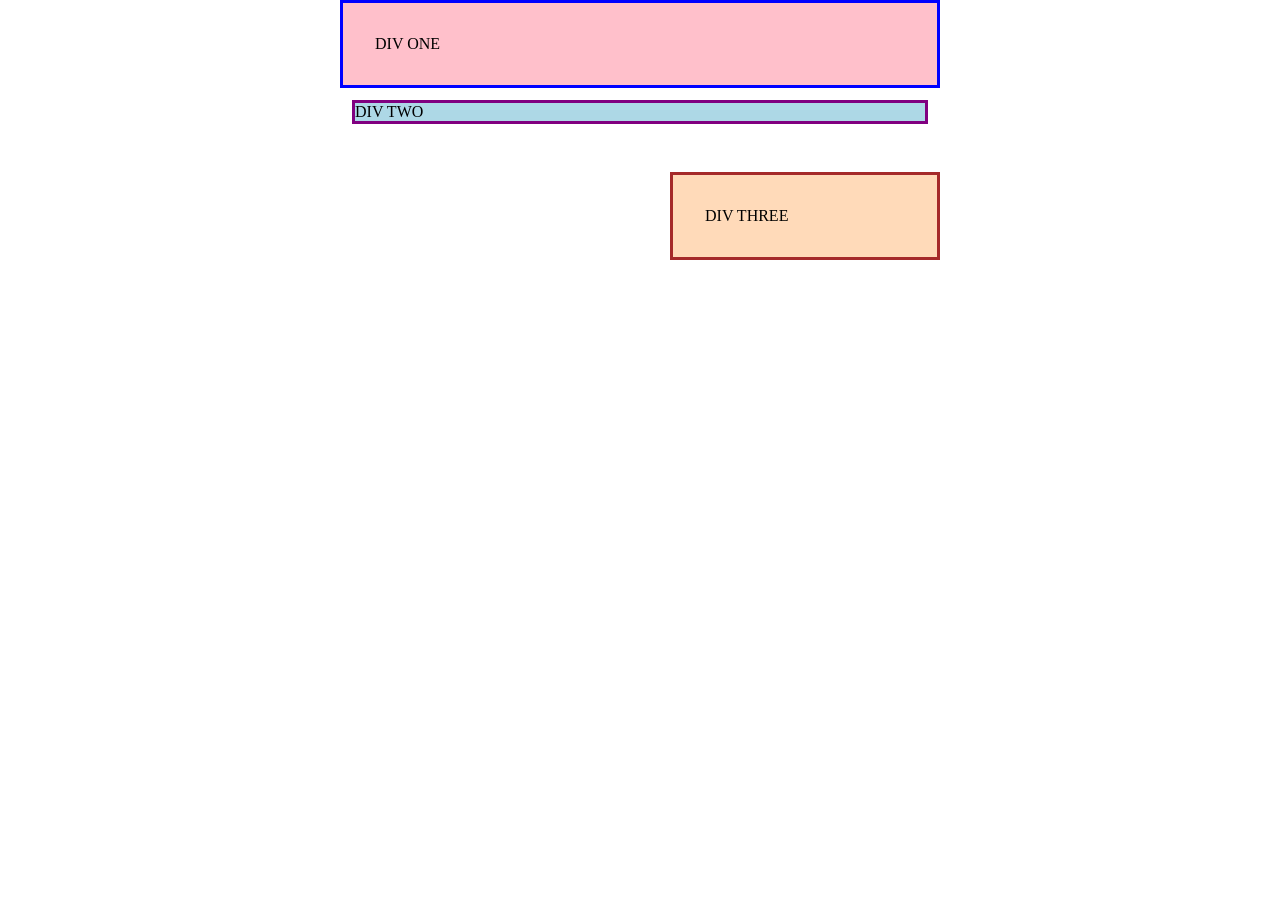
<file: foundations/block-and-inline/01-margin-and-padding-1/index.html>
<!DOCTYPE html>
<html lang="en">
  <head>
    <meta charset="UTF-8">
    <meta http-equiv="X-UA-Compatible" content="IE=edge">
    <meta name="viewport" content="width=device-width, initial-scale=1.0">
    <title>Margin and Padding exercise</title>
    <link rel="stylesheet" href="./style.css">
  </head>
  <body>
    <div class="one">
      DIV ONE
    </div>
    <div class="two">
      DIV TWO
    </div>
    <div class="three">
      DIV THREE
    </div>
  </body>
</html>
</file>
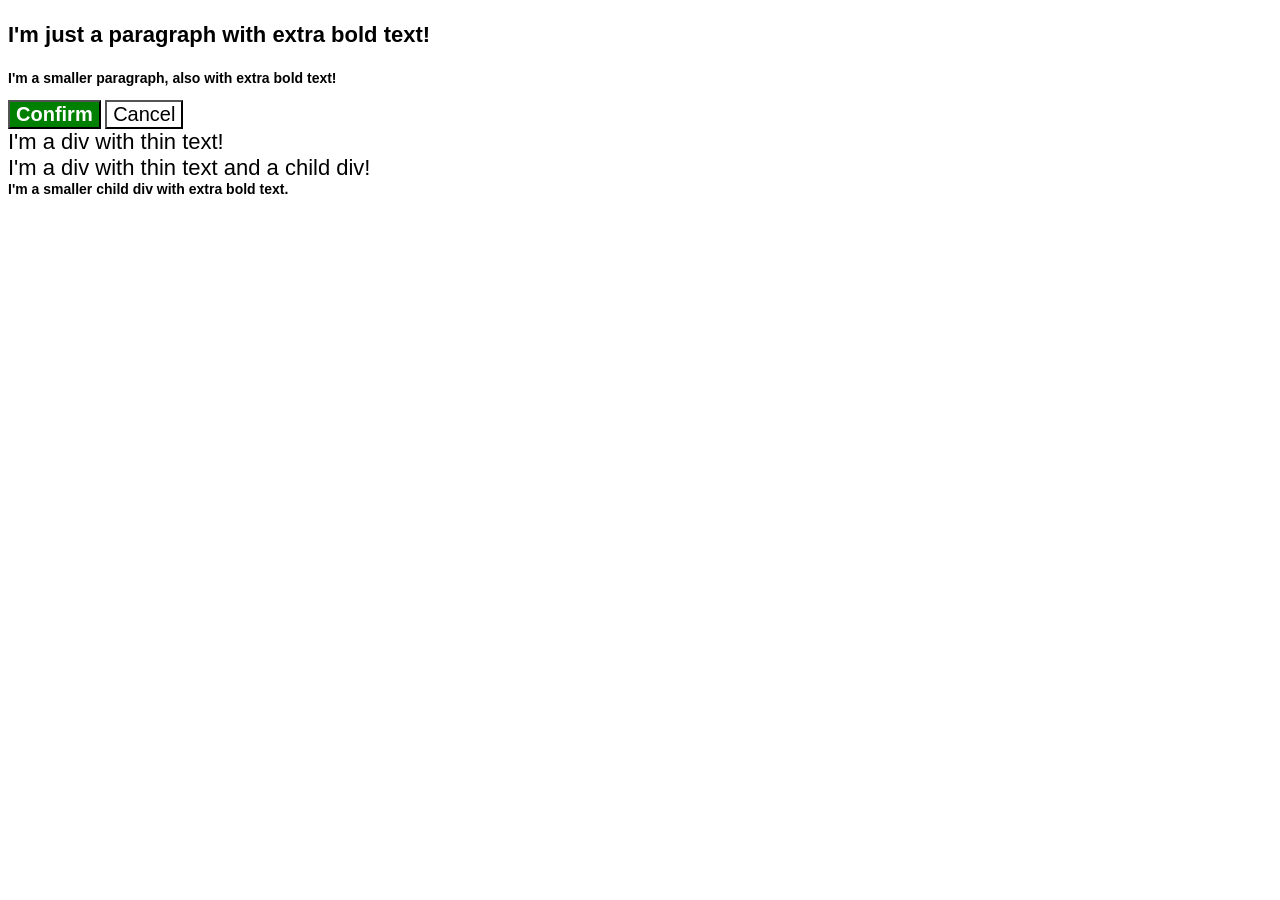
<file: foundations/cascade/01-cascade-fix/index.html>
<!DOCTYPE html>
<html lang="en">
  <head>
    <meta charset="UTF-8">
    <meta http-equiv="X-UA-Compatible" content="IE=edge">
    <meta name="viewport" content="width=device-width, initial-scale=1.0">
    <title>Fix the Cascade</title>
    <link rel="stylesheet" href="./style.css">
  </head>
  <body>
    <p class="para">I'm just a paragraph with extra bold text!</p>
    <p class="para small-para">I'm a smaller paragraph, also with extra bold text!</p>

    <button id="confirm-button" class="button confirm">Confirm</button>
    <button id="cancel-button" class="button cancel">Cancel</button>

    <div class="text">I'm a div with thin text!</div>
    <div class="text">I'm a div with thin text and a child div!
      <div class="text child">I'm a smaller child div with extra bold text.</div>
    </div>
  </body>
</html>
</file>
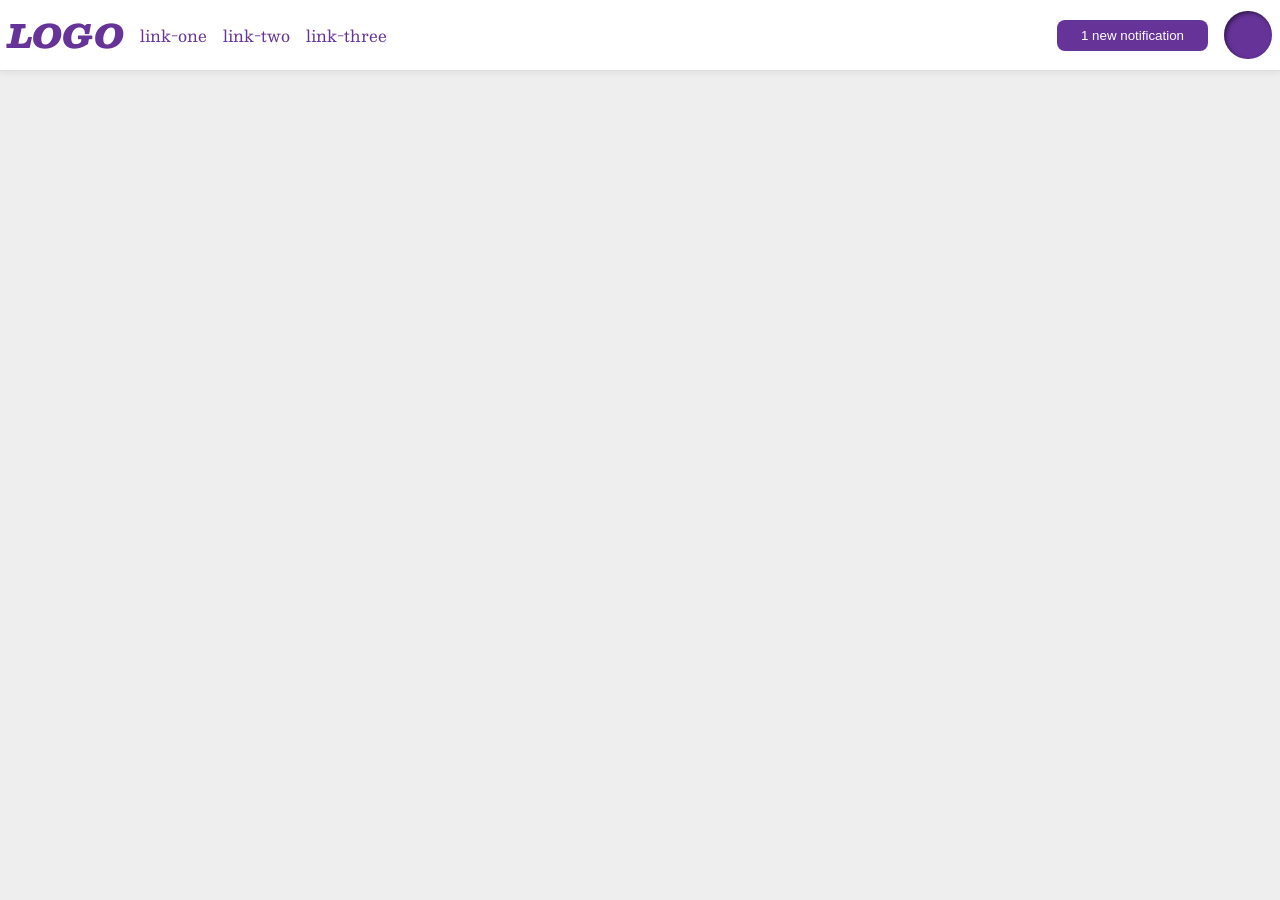
<file: foundations/flex/03-flex-header-2/index.html>
<!DOCTYPE html>
<html lang="en">
  <head>
    <meta charset="UTF-8">
    <meta http-equiv="X-UA-Compatible" content="IE=edge">
    <meta name="viewport" content="width=device-width, initial-scale=1.0">
    <title>Flex Header 2</title>
    <link rel="stylesheet" href="style.css">
  </head>
  <body>
    <div class="header">
      <div class="container">
      <div class="logo">
        LOGO
      </div>
      <ul class="links">
        <li><a href="https://google.com">link-one</a></li>
        <li><a href="https://google.com">link-two</a></li>
        <li><a href="https://google.com">link-three</a></li>
      </ul>
      </div>
      <div class="container-2">
      <button class="notifications">
        1 new notification
      </button>
      <div class="profile-image"></div>
      </div>
    </div>
  </body>
</html>
</file>
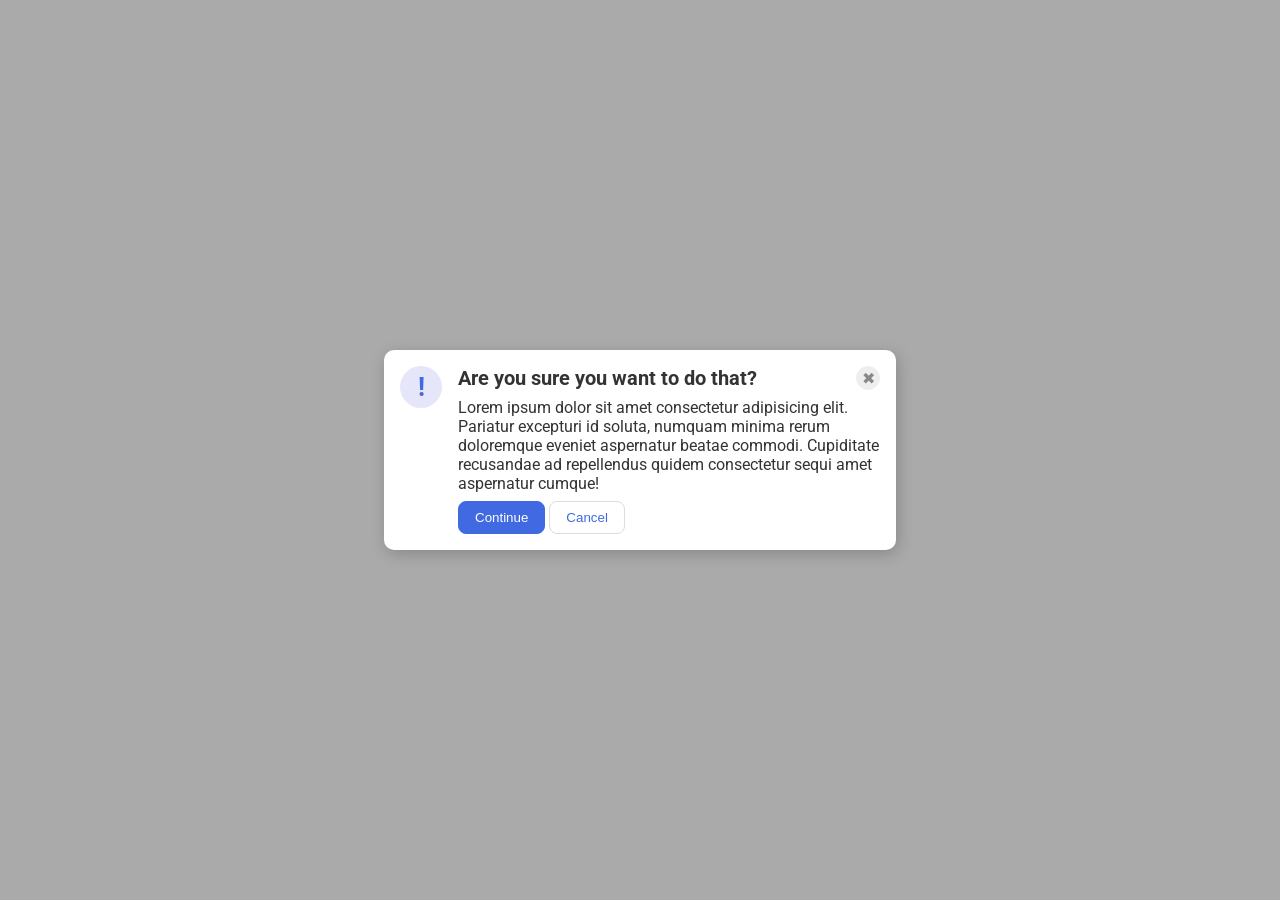
<file: foundations/flex/05-flex-modal/index.html>
<!DOCTYPE html>
<html lang="en">
  <head>
    <meta charset="UTF-8">
    <meta http-equiv="X-UA-Compatible" content="IE=edge">
    <meta name="viewport" content="width=device-width, initial-scale=1.0">
    <link rel="stylesheet" href="style.css">
    <title>Modal</title>
  </head>
  <body>
    <div class="modal">
      <div class="sidebar">
      <div class="icon">!</div>
      </div>
      <div class="content">
        <div class="topcontent">
      <div class="header">Are you sure you want to do that?</div>
      <button class="close-button">✖</button>
        </div>
      <div class="text">Lorem ipsum dolor sit amet consectetur adipisicing elit. Pariatur excepturi id soluta, numquam minima rerum doloremque eveniet aspernatur beatae commodi. Cupiditate recusandae ad repellendus quidem consectetur sequi amet aspernatur cumque!</div>
      <button class="continue">Continue</button>
      <button class="cancel">Cancel</button>
        </div>
      </div>
    </div>
  </body>
</html>
</file>
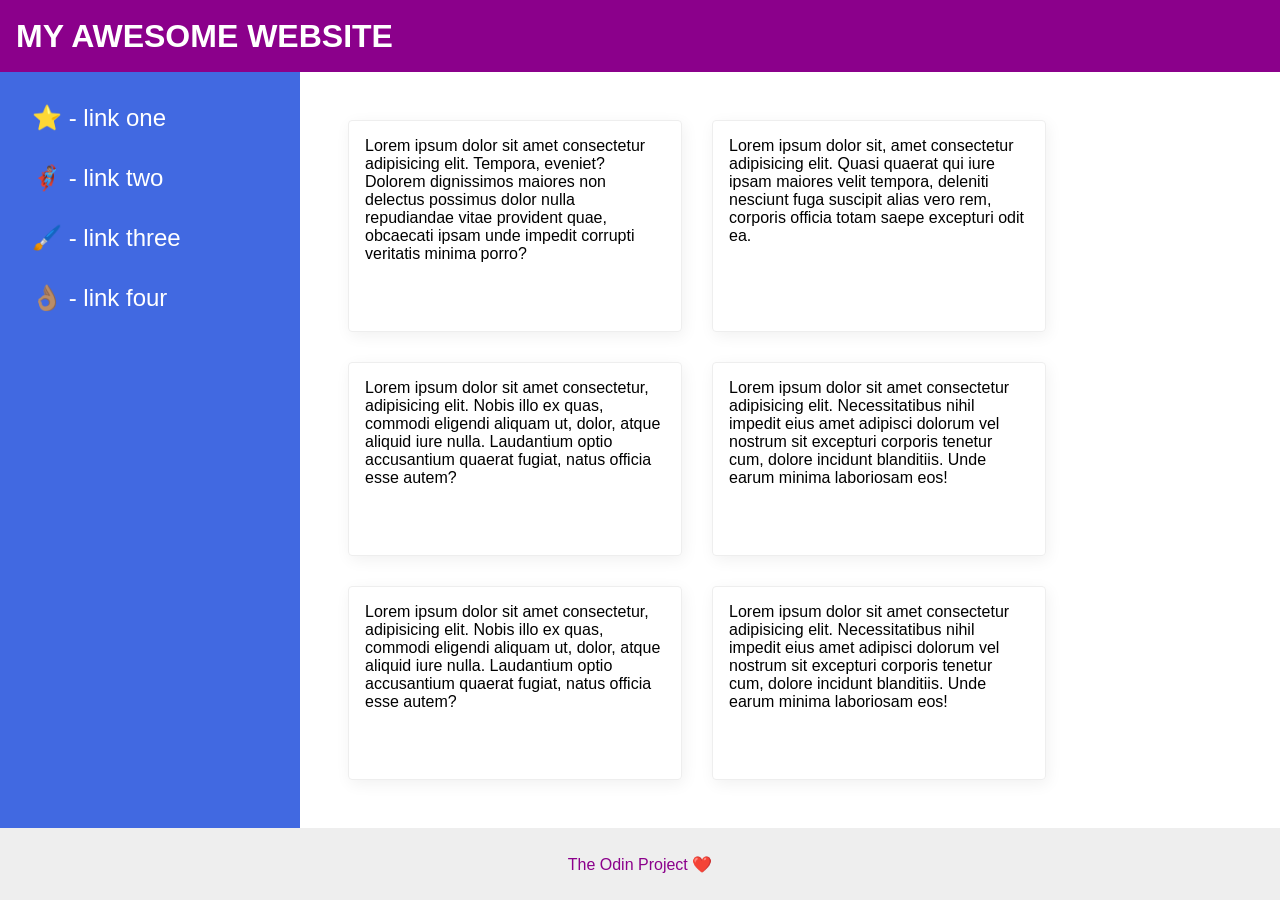
<file: foundations/flex/07-flex-layout-2/index.html>
<!DOCTYPE html>
<html lang="en">
  <head>
    <meta charset="UTF-8">
    <meta http-equiv="X-UA-Compatible" content="IE=edge">
    <meta name="viewport" content="width=device-width, initial-scale=1.0">
    <title>The Holy Grail</title>
    <link rel="stylesheet" href="style.css">
  </head>
  <body>
    <div class="header">
      MY AWESOME WEBSITE
    </div>

    <div class="container">
    <div class="sidebar">
      <ul>
        <li><a href="#">⭐ - link one</a></li>
        <li><a href="#">🦸🏽‍♂️ - link two</a></li>
        <li><a href="#">🖌️ - link three</a></li>
        <li><a href="#">👌🏽 - link four</a></li>
      </ul>
    </div>

      <div class="content">
    <div class="card">Lorem ipsum dolor sit amet consectetur adipisicing elit. Tempora, eveniet? Dolorem dignissimos maiores non delectus possimus dolor nulla repudiandae vitae provident quae, obcaecati ipsam unde impedit corrupti veritatis minima porro?</div>
    <div class="card">Lorem ipsum dolor sit, amet consectetur adipisicing elit. Quasi quaerat qui iure ipsam maiores velit tempora, deleniti nesciunt fuga suscipit alias vero rem, corporis officia totam saepe excepturi odit ea.</div>
    <div class="card">Lorem ipsum dolor sit amet consectetur, adipisicing elit. Nobis illo ex quas, commodi eligendi aliquam ut, dolor, atque aliquid iure nulla. Laudantium optio accusantium quaerat fugiat, natus officia esse autem?</div>
    <div class="card">Lorem ipsum dolor sit amet consectetur adipisicing elit. Necessitatibus nihil impedit eius amet adipisci dolorum vel nostrum sit excepturi corporis tenetur cum, dolore incidunt blanditiis. Unde earum minima laboriosam eos!</div>
    <div class="card">Lorem ipsum dolor sit amet consectetur, adipisicing elit. Nobis illo ex quas, commodi eligendi aliquam ut, dolor, atque aliquid iure nulla. Laudantium optio accusantium quaerat fugiat, natus officia esse autem?</div>
    <div class="card">Lorem ipsum dolor sit amet consectetur adipisicing elit. Necessitatibus nihil impedit eius amet adipisci dolorum vel nostrum sit excepturi corporis tenetur cum, dolore incidunt blanditiis. Unde earum minima laboriosam eos!</div>
      </div>
    </div>
    
    <div class="footer">
      The Odin Project ❤️
    </div>
  </body>
</html>
</file>
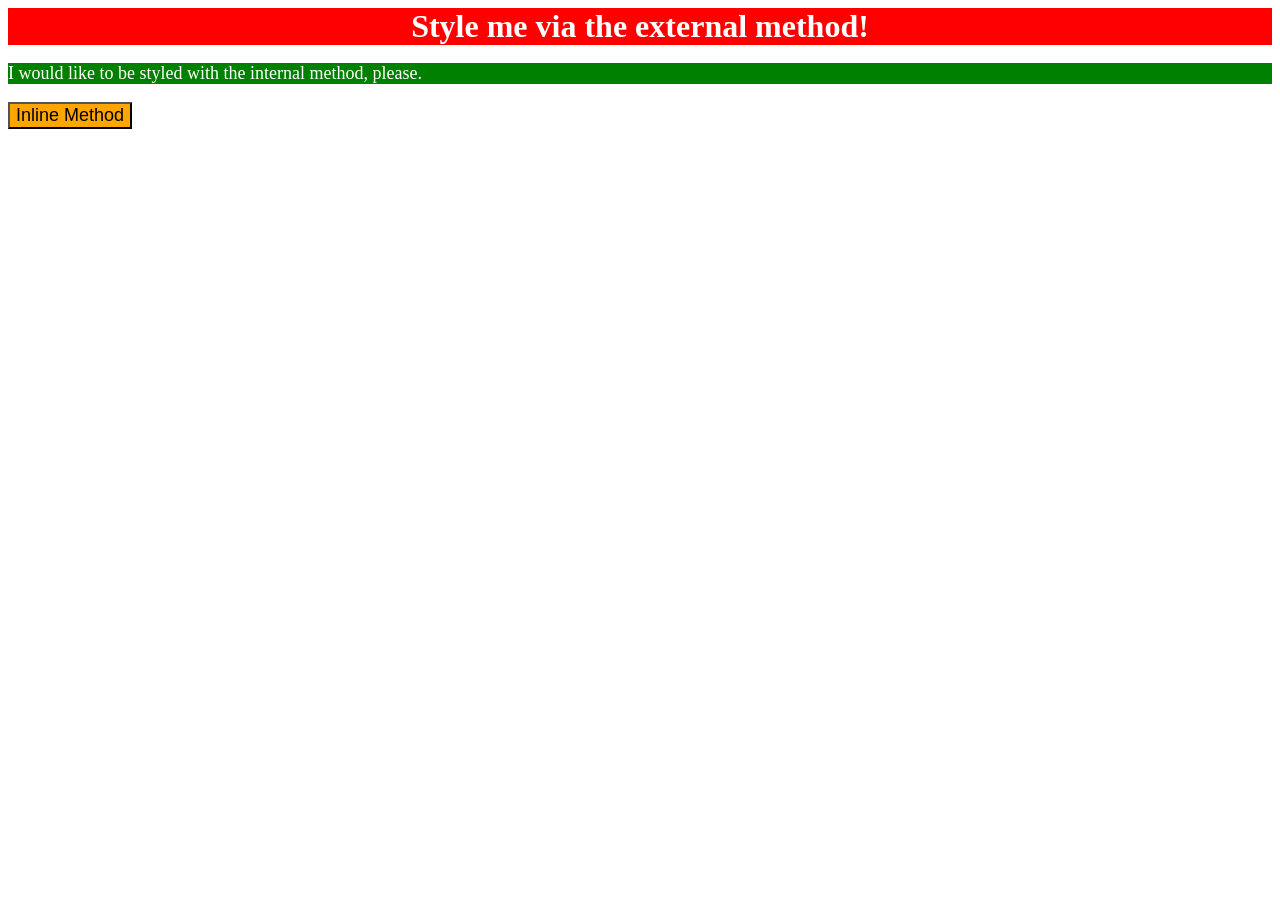
<file: foundations/intro-to-css/01-css-methods/index.html>
<!DOCTYPE html>
<html lang="en">
  <head>
    <style>
      p {
        color: white;
        background-color: green;
        font-size: 18px;
      }
    </style>
    <meta charset="UTF-8">
    <meta http-equiv="X-UA-Compatible" content="IE=edge">
    <meta name="viewport" content="width=device-width, initial-scale=1.0">
    <link rel="stylesheet" href="./style.css">
    <title>Methods for Adding CSS</title>
  </head>
  <body>
    <div>Style me via the external method!</div>
    <p>I would like to be styled with the internal method, please.</p>
    <button style="background-color: orange; font-size: 18px;">Inline Method</button>
  </body>
</html>
</file>
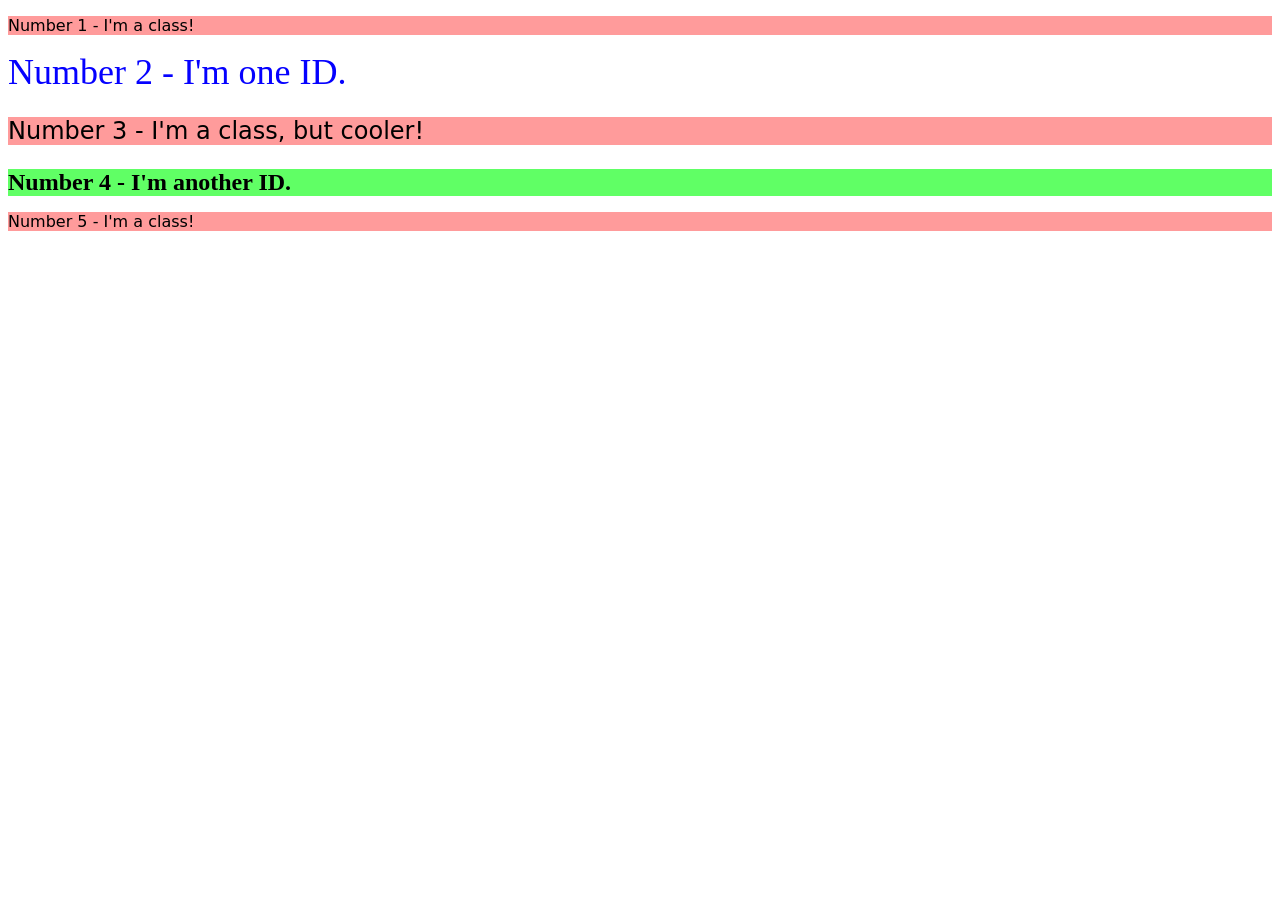
<file: foundations/intro-to-css/02-class-id-selectors/index.html>
<!DOCTYPE html>
<html lang="en">
  <head>
    <meta charset="UTF-8">
    <meta http-equiv="X-UA-Compatible" content="IE=edge">
    <meta name="viewport" content="width=device-width, initial-scale=1.0">
    <title>Class and ID Selectors</title>
    <link rel="stylesheet" href="./style.css">
  </head>
  <body>
    <p class="cool">Number 1 - I'm a class!</p>
    <div id="sec-tag">Number 2 - I'm one ID.</div>
    <p class="cool odd">Number 3 - I'm a class, but cooler!</p>
    <div id="another-id">Number 4 - I'm another ID.</div>
    <p class="cool">Number 5 - I'm a class!</p>
  </body>
</html>
</file>
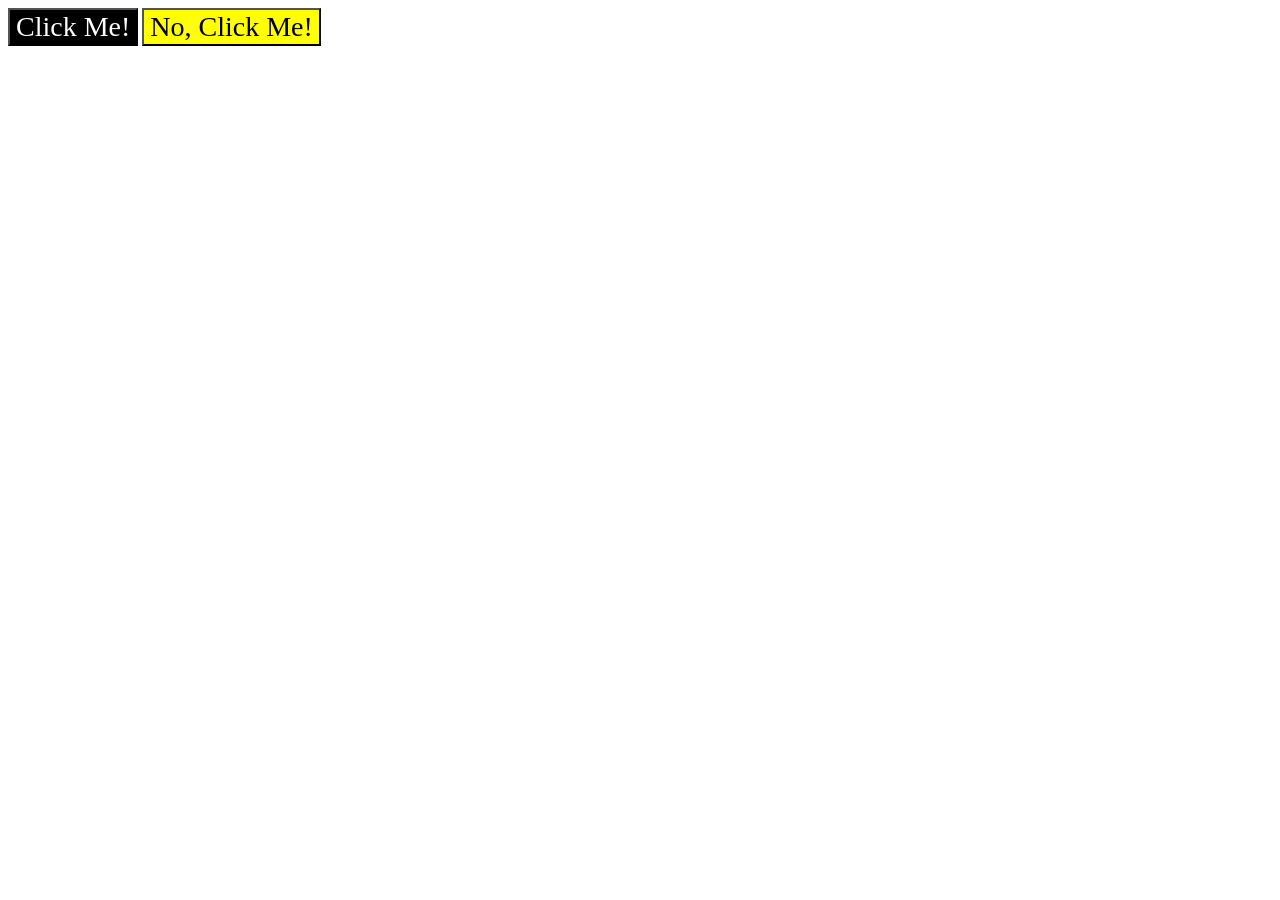
<file: foundations/intro-to-css/03-grouping-selectors/index.html>
<!DOCTYPE html>
<html lang="en">
  <head>
    <meta charset="UTF-8">
    <meta http-equiv="X-UA-Compatible" content="IE=edge">
    <meta name="viewport" content="width=device-width, initial-scale=1.0">
    <title>Grouping Selectors</title>
    <link rel="stylesheet" href="./style.css">
  </head>
  <body>
    <button class="btn-1">Click Me!</button>
    <button class="btn-2">No, Click Me!</button>
  </body>
</html>
</file>
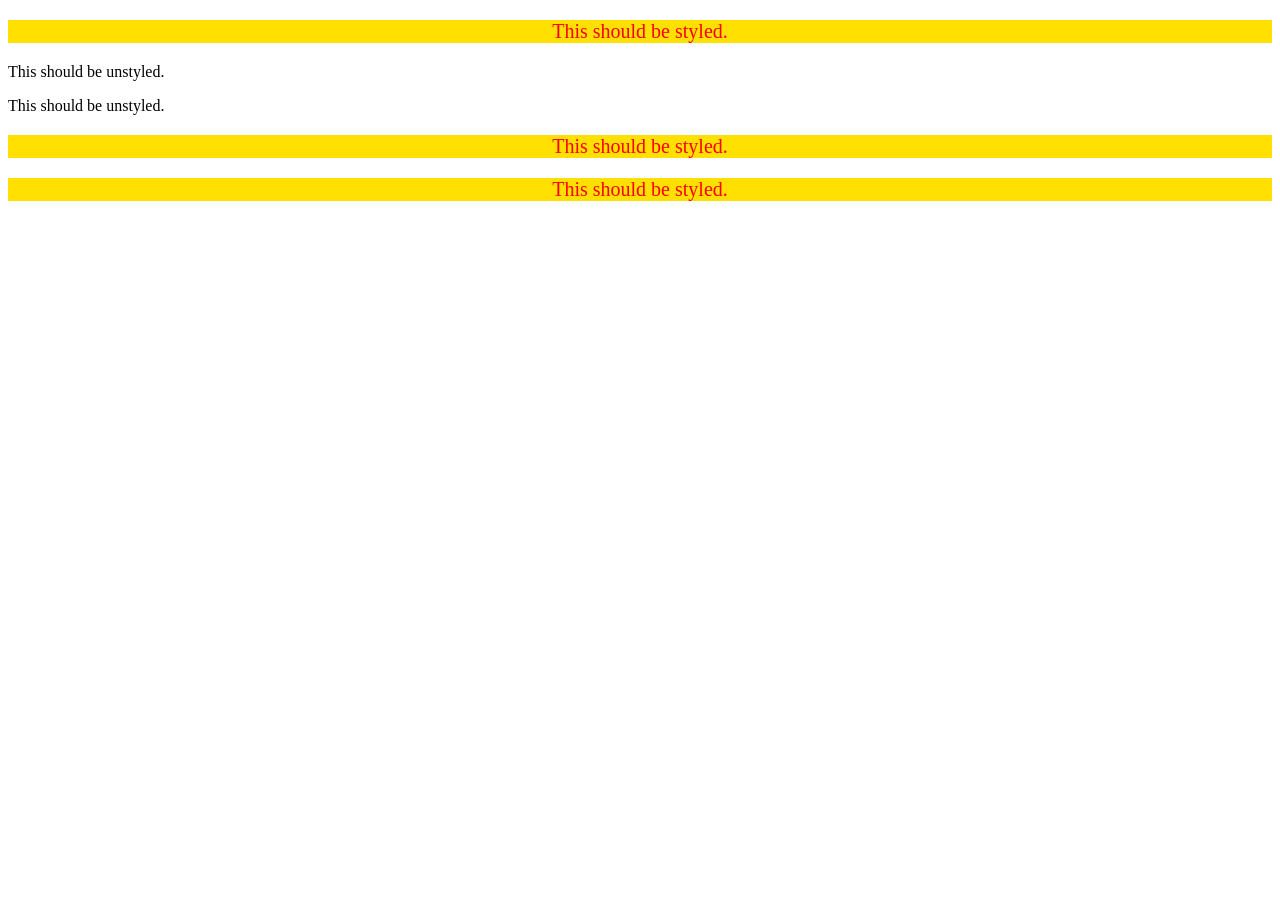
<file: foundations/intro-to-css/05-descendant-combinator/index.html>
<!DOCTYPE html>
<html lang="en">
  <head>
    <meta charset="UTF-8">
    <meta http-equiv="X-UA-Compatible" content="IE=edge">
    <meta name="viewport" content="width=device-width, initial-scale=1.0">
    <title>Descendant Combinator</title>
    <link rel="stylesheet" href="./style.css">
  </head>
  <body>
    <div class="container">
      <p class="text">This should be styled.</p>
    </div>
    <p class="text">This should be unstyled.</p>
    <p class="text">This should be unstyled.</p>
    <div class="container">
      <p class="text">This should be styled.</p>
      <p class="text">This should be styled.</p>
    </div>
  </body>
</html>
</file>
<file: foundations/block-and-inline/01-margin-and-padding-1/style.css>
body {
  max-width: 600px;
  margin: 0 auto;
}

.one {
  background: pink;
  border: 3px solid blue;
  /* CHANGE ME */
  padding: 32px;
  margin: 0px;
}

.two {
  background: lightblue;
  border: 3px solid purple;
  /* CHANGE ME */
  margin: 12px;
  margin-bottom: 48px;
}

.three {
  background: peachpuff;
  border: 3px solid brown;
  width: 200px;
  /* CHANGE ME */
  padding: 32px;
  margin-left: 330px;
}
</file>
<file: foundations/cascade/01-cascade-fix/style.css>
body {
  font-family: Arial, Helvetica, sans-serif;
}

.para,
.small-para {
  color: hsl(0, 0%, 0%);
  font-weight: 800;
}

.para.small-para {
  font-size: 14px;
  font-weight: 800;
}

.para {
  font-size: 22px;
}

.button.confirm {
  background: green;
  color: white;
  font-weight: bold;
  font-size: 20px;
} 

.button.cancel {
  background-color: rgb(255, 255, 255);
  color: rgb(0, 0, 0);
  font-size: 20px;
}

.text.child {
  color: rgb(0, 0, 0);
  font-weight: 800;
  font-size: 14px;
}

div.text {
  color: rgb(0, 0, 0);
  font-size: 22px;
  font-weight: 100;
}
</file>
<file: foundations/flex/03-flex-header-2/style.css>
/* this is some magical font-importing.  
you'll learn about it later. */
@import url('https://fonts.googleapis.com/css2?family=Besley:ital,wght@0,400;1,900&display=swap');

body {
  margin: 0;
  background: #eee;
  font-family: Besley, serif;
}

.header {
  background: white;
  border-bottom: 1px solid #ddd;
  box-shadow: 0 0 8px rgba(0,0,0,.1);
  display: flex;
  justify-content: space-between;
  padding: 8px;
}

.container, .container-2 {
  display: flex;
  align-items: center;
  gap: 16px;
}

.profile-image {
  background: rebeccapurple;
  box-shadow: inset 2px 2px 4px rgba(0,0,0,.5);
  border-radius: 50%;
  width: 48px;
  height: 48px;
  flex-shrink: 0;
}

.logo {
  color: rebeccapurple;
  font-size: 32px;
  font-weight: 900;
  font-style: italic;
}

button {
  border: none;
  border-radius: 8px;
  background: rebeccapurple;
  color: white;
  padding: 8px 24px;
}

a {
  /* this removes the line under our links */
  text-decoration: none;
  color: rebeccapurple;
}

ul {
  list-style-type: none;
  display: flex;
  margin: 0;
  padding: 0;
  gap: 16px;
}
</file>
<file: foundations/flex/05-flex-modal/style.css>
@import url('https://fonts.googleapis.com/css2?family=Roboto:wght@400;700&display=swap');

html, body {
  height: 100%;
}

body {
  font-family: Roboto, sans-serif;
  margin: 0;
  background: #aaa;
  color: #333;
  /* I'll give you this one for free lol */
  display: flex;
  align-items: center;
  justify-content: center;
}

.modal {
  background: white;
  width: 480px;
  border-radius: 10px;
  box-shadow: 2px 4px 16px rgba(0,0,0,.2);
  display: flex;
  padding: 16px;
  gap: 16px;
}

.sidebar {
  flex-shrink: 0;
}

.icon {
  color: royalblue;
  font-size: 26px;
  font-weight: 700;
  background: lavender;
  width: 42px;
  height: 42px;
  border-radius: 50%;
  display: flex;
  align-items: center;
  justify-content: center;
}

.content {
  gap: 16px;
}

.topcontent {
  display: flex;
  justify-content: space-between;
  padding-bottom: 8px;
}

.header {
  font-size: 20px;
  font-weight: bold;
}

.text {
  padding-bottom: 8px;
}

.close-button {
  background: #eee;
  border-radius: 50%;
  color: #888;
  font-weight: 400;
  font-size: 16px;
  height: 24px;
  width: 24px;
  display: flex;
  align-items: center;
  justify-content: center;
  border: 1px solid #eee;
  padding: 0;
}

button {
  cursor: pointer;
  padding: 8px 16px;
  border-radius: 8px;
}

button.continue {
  background: royalblue;
  border: 1px solid royalblue;
  color: white;
}

button.cancel {
  background: white;
  border: 1px solid #ddd;
  color: royalblue;
}
</file>
<file: foundations/flex/07-flex-layout-2/style.css>
body {
  font-family: -apple-system, BlinkMacSystemFont, 'Segoe UI', Roboto, Oxygen, Ubuntu, Cantarell, 'Open Sans', 'Helvetica Neue', sans-serif;
  margin: 0;
  min-height: 100vh;
  display: flex;
  flex-direction: column;
}

.header {
  display: flex;
  height: 72px;
  background: darkmagenta;
  color: white;
  font-size: 32px;
  font-weight: 900;
  padding: 0 16px;
  align-items: center;
}

.footer {
  height: 72px;
  background: #eee;
  color: darkmagenta;
  display: flex;
  justify-content: center;
  align-items: center;
}

.container {
  display: flex;
  flex: 1;
}

.content {
  display: flex;
  flex-wrap: wrap;
  padding: 48px;
  gap: 30px;
}

.sidebar {
  flex-shrink: 0;
  width: 300px;
  background: royalblue;
  box-sizing: border-box;
  padding: 16px;
}

.card {
  width: 300px;
  border: 1px solid #eee;
  box-shadow: 2px 4px 16px rgba(0,0,0,.06);
  border-radius: 4px;
  padding: 16px;
}

ul {
  list-style: none;
  margin: 0;
  padding: 0;
}

ul li {
  padding: 16px;
}

ul li a {
  text-decoration: none;
  color: white;
  font-size: 24px;
}
</file>
<file: foundations/intro-to-css/01-css-methods/style.css>
div {
    color: white;
    background-color: red;
    font-size: 32px;
    text-align: center;
    font-weight: bold;
}
</file>
<file: foundations/intro-to-css/02-class-id-selectors/style.css>
.cool {
    background-color: #ff9b9b;
    font-family: "Verdana", "DejaVu Sans", sans-serif;
}
#sec-tag {
    color: #0501ff;
    font-size: 36px;
}
.odd {
    font-size: 24px;
}
#another-id {
    background-color: #60ff65;
    font-size: 24px;
    font-weight: bold;
}
</file>
<file: foundations/intro-to-css/03-grouping-selectors/style.css>
.btn-1 {
    color: white;
    background-color:black;
}
.btn-2 {
    background-color: yellow;
}
.btn-1, .btn-2 {
    font-family:'Times New Roman', "Helvetica", sans-serif;
    font-size: 28px;
}
</file>
<file: foundations/intro-to-css/05-descendant-combinator/style.css>
.container .text {
    color: #ff0000;
    background-color: #ffe000;
    font-size: 20px;
    text-align: center; 
}
</file>
